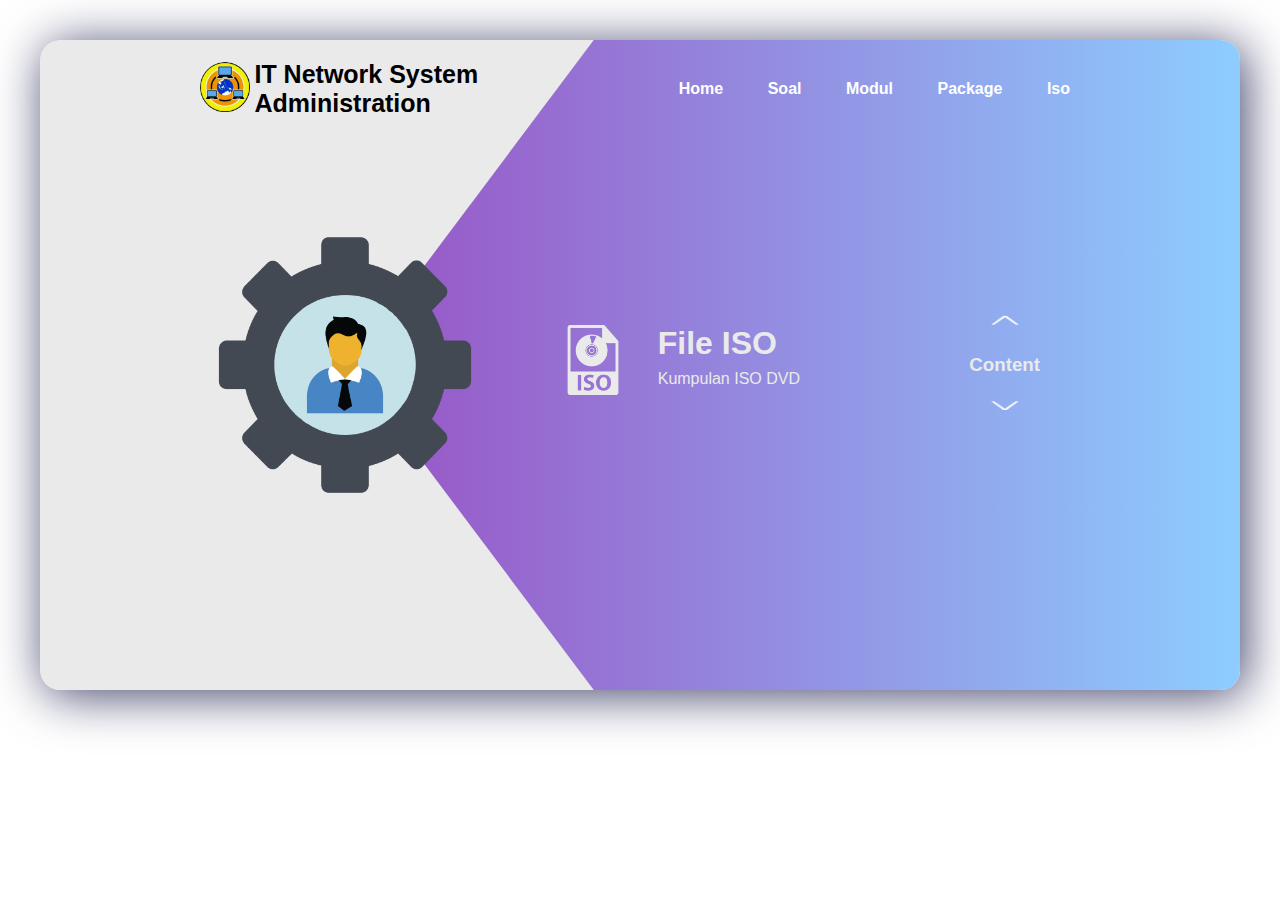
<file: index.html>
<!DOCTYPE html>
<html lang="en">
    <head>
        <title>ITNSA | lks-srv</title>
        <link rel="stylesheet" href="style.css">
        <link rel="icon" type="image/x-icon" href="img/logo-tkj.png">
    </head>
    <body>
        <div class="container">
        <div class="main">
            <nav>
                <div class="logo">
                <img src="img/logo-tkj.png">
                <h1>IT Network System<br>Administration</h1>
                </div>
                <div class="nav-links">
                    <ul>
                        <li><a href="index.html">Home</a></li>
                        <li><a href="soal/index.html">Soal</a></li>
                        <li><a href="modul/index.html">Modul</a></li>
                        <li><a href="package/index.html">Package</a></li>
                        <li><a href="iso/index.html">Iso</a></li>
                    </ul>
                </div>
            </nav>
            <div class="information">
                <div class="overlay"></div>
                <img src="img/admin.png" class="admin">
                <div id="circle">
                    <div class="feature one">
                    <a href="iso/index.html">
                        <img src="img/iso.png">
                        <div>
                        <h1>File ISO</h1>
                        <p>Kumpulan ISO DVD</p>
                        </div>
                    </a>
                    </div>
                    <div class="feature two">
                    <a href="modul/index.html">
                        <img src="img/modul.png">
                        <div>
                        <h1>Modul</h1>
                        <p>Ebook/Media belajar</p>
                        </div>
                    </a>
                    </div>
                    <div class="feature three">
                    <a href="package/index.html">
                        <img src="img/paket.png">
                        <div>
                        <h1>Package</h1>
                        <p>Kumpulan paket eksternal</p>
                        </div>
                    </a>
                    </div>
                    <div class="feature four">
                        <img src="img/repo.png">
                        <div>
                        <h1>Repository</h1>
                        <p>Repository Debian</p>
                        </div>
                    </a>
                    </div>
                </div>
            </div>
            <div class="controls">
                <img src="img/arrow.png" id="upBtn">
                <h3>Content</h3>
                <img src="img/arrow.png" id="downBtn">
            </div>
        </div>
        </div>
        <script src="instruction.js"></script>
    </body>
</html>
</file>
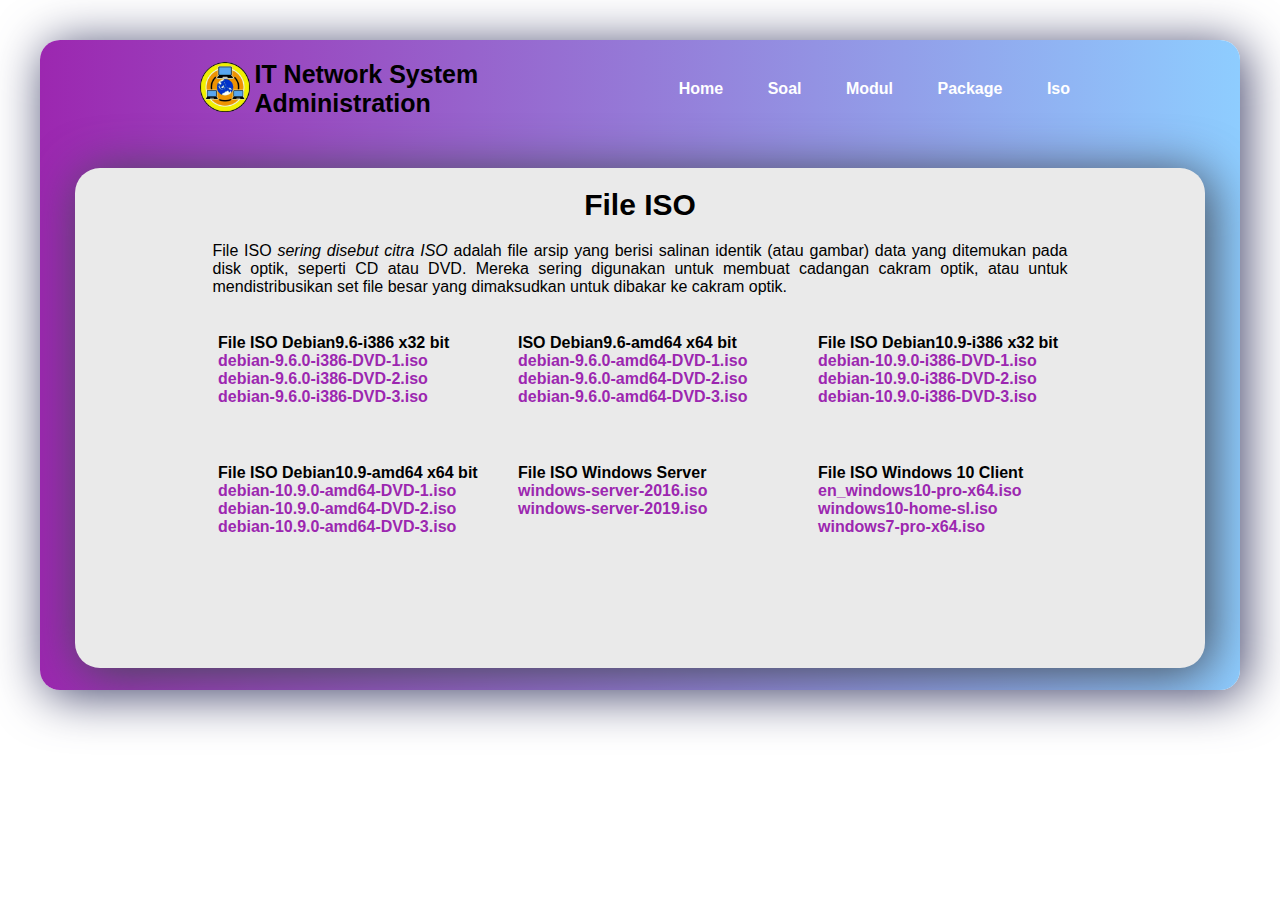
<file: iso/index.html>
<!DOCTYPE html>
<html>
    <head>
        <title>File ISO | lks-srv</title>
        <link rel="icon" href="../img/logo-tkj.png" type="image/x-icon">
        <link rel="stylesheet" href="style.css">
    </head>
    <body>
        <div class="container">
        <div class="main">
            <nav>
                <div class="logo">
                <img src="../img/logo-tkj.png">
                <h1>IT Network System<br>Administration</h1>
                </div>
                <div class="nav-links">
                    <ul>
                        <li><a href="../index.html">Home</a></li>
                        <li><a href="../soal/index.html">Soal</a></li>
                        <li><a href="../modul/index.html">Modul</a></li>
                        <li><a href="../package/index.html">Package</a></li>
                        <li><a href="index.html">Iso</a></li>
                    </ul>
                </div>
            </nav>
              <!--File ISO-->
            <div class="Iso">
                <h2><strong>File ISO</strong></h2>
                <p><b>File ISO </b><i>sering disebut citra ISO</i> adalah file arsip yang berisi salinan identik (atau gambar)
                    data yang ditemukan pada disk optik, seperti CD atau DVD. Mereka sering digunakan untuk membuat cadangan
                    cakram optik, atau untuk mendistribusikan set file besar yang dimaksudkan untuk dibakar ke cakram optik.</p><br>
                    <div class="one">
                        <h4><strong>File ISO Debian9.6-i386 x32 bit</strong><br>
                            <a href="iso-debian9.6-i386/debian-9.6.0-i386-DVD-1.iso" download="">debian-9.6.0-i386-DVD-1.iso</a><br>
                            <a href="iso-debian9.6-i386/debian-9.6.0-i386-DVD-2.iso" download="">debian-9.6.0-i386-DVD-2.iso</a><br>
                            <a href="iso-debian9.6-i386/debian-9.6.0-i386-DVD-3.iso" download="">debian-9.6.0-i386-DVD-3.iso</a><br>
                        </h4>
                    </div>
                    <div class="two">
                        <h4><strong>ISO Debian9.6-amd64 x64 bit</strong><br>
                            <a href="iso-debian9.6-amd64/debian-9.6.0-amd64-DVD-1.iso" download="">debian-9.6.0-amd64-DVD-1.iso</a><br>
                            <a href="iso-debian9.6-amd64/debian-9.6.0-amd64-DVD-2.iso" download="">debian-9.6.0-amd64-DVD-2.iso</a><br>
                            <a href="iso-debian9.6-amd64/debian-9.6.0-amd64-DVD-3.iso" download="">debian-9.6.0-amd64-DVD-3.iso</a><br>
                        </h4>
                    </div>
                    <div class="three">
                        <h4><strong>File ISO Debian10.9-i386 x32 bit</strong><br>
                            <a href="iso-debian10.9-i386/debian-10.9.0-i386-DVD-1.iso" download="">debian-10.9.0-i386-DVD-1.iso</a><br>
                            <a href="iso-debian10.9-i386/debian-10.9.0-i386-DVD-2.iso" download="">debian-10.9.0-i386-DVD-2.iso</a><br>
                            <a href="iso-debian10.9-i386/debian-10.9.0-i386-DVD-3.iso" download="">debian-10.9.0-i386-DVD-3.iso</a><br>
                        </h4>
                    </div>
                    <div class="four">
                        <h4><strong>File ISO Debian10.9-amd64 x64 bit</strong><br>
                            <a href="iso-debian10.9-amd64/debian-10.9.0-amd64-DVD-1.iso" download="">debian-10.9.0-amd64-DVD-1.iso</a><br>
                            <a href="iso-debian10.9-amd64/debian-10.9.0-amd64-DVD-2.iso" download="">debian-10.9.0-amd64-DVD-2.iso</a><br>
                            <a href="iso-debian10.9-amd64/debian-10.9.0-amd64-DVD-3.iso" download="">debian-10.9.0-amd64-DVD-3.iso</a><br>
                        </h4>
                    </div>
                    <div class="five">
                        <h4><strong>File ISO Windows Server</strong><br>
                            <a href="iso-winserver/windows-server-2016.iso" download="">windows-server-2016.iso</a><br>
                            <a href="iso-winserver/windows-server-2019.iso" download="">windows-server-2019.iso</a><br>
                        </h4>
                    </div>
                    <div class="six">
                        <h4><strong>File ISO Windows 10 Client</strong><br>
                            <a href="iso-winclient/en_windows10-pro-x64.iso" download="">en_windows10-pro-x64.iso</a><br>
                            <a href="iso-winclient/windows10-home-sl.iso" download="">windows10-home-sl.iso</a><br>
                            <a href="iso-winclient/windows7-pro-x64.iso" download="">windows7-pro-x64.iso</a><br>
                        </h4>
                    </div>
            </div>
        </div>
    </div>
    </body>
</html>
</file>
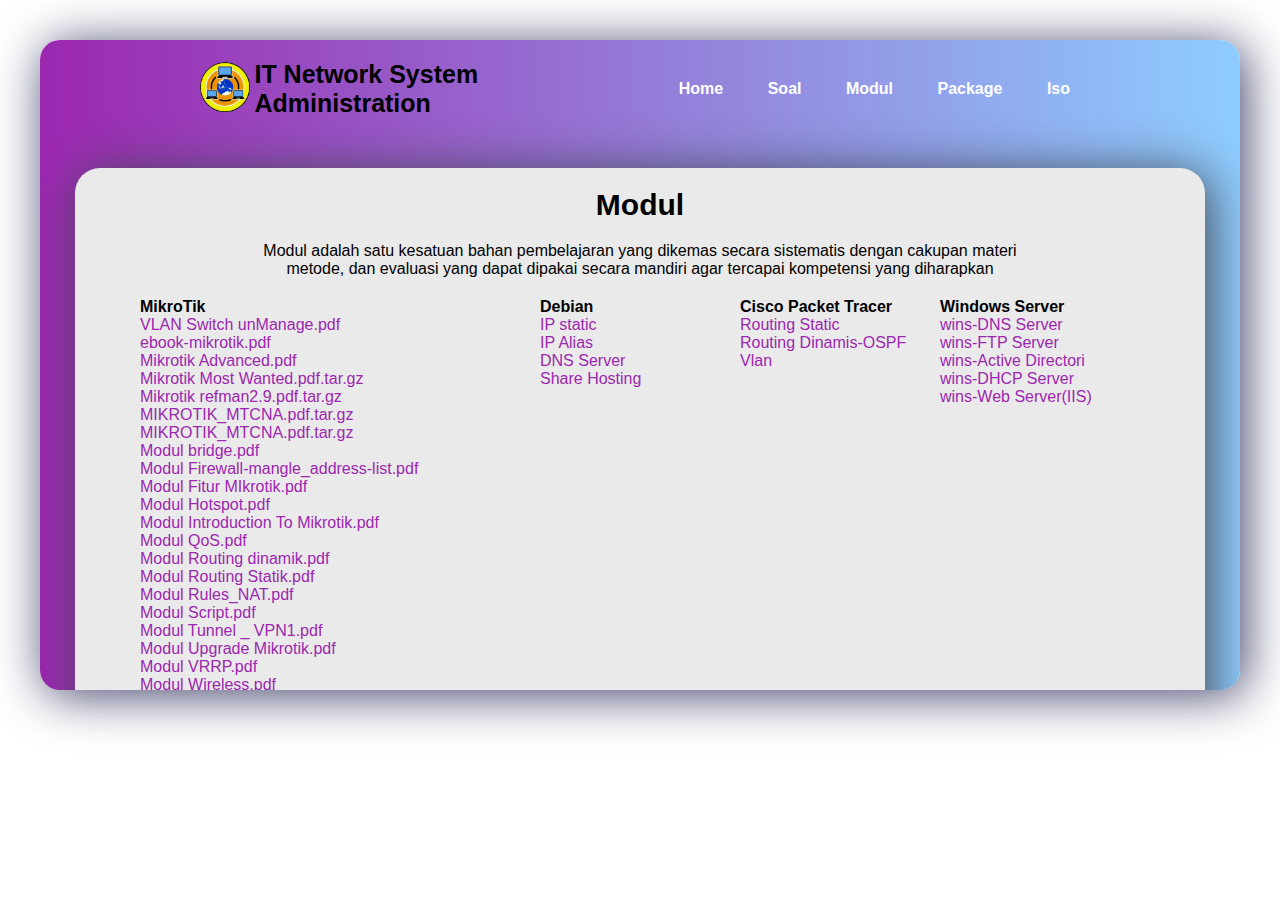
<file: modul/index.html>
<!DOCTYPE html>
<html>
    <head>
        <title>Modul| lks-srv</title>
        <link rel="icon" href="../img/logo-tkj.png" type="image/x-icon">
        <link rel="stylesheet" href="style.css">
    </head>
    <body>
        <div class="container">
        <div class="main">
            <nav>
                <div class="logo">
                <img src="../img/logo-tkj.png">
                <h1>IT Network System<br>Administration</h1>
                </div>
                <div class="nav-links">
                    <ul>
                        <li><a href="../index.html">Home</a></li>
                        <li><a href="../soal/index.html">Soal</a></li>
                        <li><a href="index.html">Modul</a></li>
                        <li><a href="../package/index.html">Package</a></li>
                        <li><a href="../iso/index.html">Iso</a></li>
                    </ul>
                </div>
            </nav>
            <!--modul-->
            <div class="modul">
                <h2>Modul</h2>
                <p>Modul adalah satu kesatuan bahan pembelajaran yang dikemas secara sistematis dengan cakupan materi<br>
                metode, dan evaluasi yang dapat dipakai secara mandiri agar tercapai kompetensi yang diharapkan</p>
                <div class="center">
                    <div class="mikrotik">
                        <h4>MikroTik</h4>
                        <a href="modul-mikrotik/Cara setup VLAN di Mikrotik (utk Switch non-Manage).pdf" download="">VLAN Switch unManage.pdf</a><br>
                        <a href="modul-mikrotik/ebook-mikrotik.pdf" download="">ebook-mikrotik.pdf</a><br>
                        <a href="modul-mikrotik/Mikrotik Advanced.pdf" download="">Mikrotik Advanced.pdf</a><br>
                        <a href="modul-mikrotik/Mikrotik Most Wanted.pdf.tar.gz" download="">Mikrotik Most Wanted.pdf.tar.gz</a><br>
                        <a href="modul-mikrotik/Mikrotik refman2.9.pdf.tar.gz" download="">Mikrotik refman2.9.pdf.tar.gz</a><br>
                        <a href="modul-mikrotik/MIKROTIK_MTCNA.pdf.tar.gz" download="">MIKROTIK_MTCNA.pdf.tar.gz</a><br>
                        <a href="modul-mikrotik/MIKROTIK_MTCNA.pdf.tar.gz" download="">MIKROTIK_MTCNA.pdf.tar.gz</a><br>
                        <a href="modul-mikrotik/Modul bridge.pdf" download="">Modul bridge.pdf</a><br>
                        <a href="modul-mikrotik/Modul Firewall-mangle_address-list.pdf" download="">Modul Firewall-mangle_address-list.pdf</a><br>
                        <a href="modul-mikrotik/Modul Fitur MIkrotik.pdf" download="">Modul Fitur MIkrotik.pdf</a><br>
                        <a href="modul-mikrotik/Modul Hotspot.pdf" download="">Modul Hotspot.pdf</a><br>
                        <a href="modul-mikrotik/Modul Introduction To Mikrotik.pdf" download="">Modul Introduction To Mikrotik.pdf</a><br>
                        <a href="modul-mikrotik/Modul QoS.pdf" download="">Modul QoS.pdf</a><br>
                        <a href="modul-mikrotik/Modul Routing dinamik.pdf" download="">Modul Routing dinamik.pdf</a><br>
                        <a href="modul-mikrotik/Modul Routing Statik.pdf" download="">Modul Routing Statik.pdf</a><br>
                        <a href="modul-mikrotik/Modul Rules_NAT.pdf" download="">Modul Rules_NAT.pdf</a><br>
                        <a href="modul-mikrotik/Modul Script.pdf" download="">Modul Script.pdf</a><br>
                        <a href="modul-mikrotik/Modul Tunnel _ VPN1.pdf" download="">Modul Tunnel _ VPN1.pdf</a><br>
                        <a href="modul-mikrotik/Modul Upgrade Mikrotik.pdf" download="">Modul Upgrade Mikrotik.pdf</a><br>
                        <a href="modul-mikrotik/Modul VRRP.pdf" download="">Modul VRRP.pdf</a><br>
                        <a href="modul-mikrotik/Modul Wireless.pdf" download="">Modul Wireless.pdf</a><br>
                        <a href="modul-mikrotik/MTCNA HENDRY CAHYA IRAWAN.pdf" download="">MTCNA HENDRY CAHYA IRAWAN.pdf</a><br>
                        <a href="modul-mikrotik/Referensi manual Mikrotik.pdf" download="">Referensi manual Mikrotik.pdf</a><br>
                        <a href="modul-mikrotik/Tutorial Mikrotik Dasar.rar" download="">Tutorial Mikrotik Dasar.rar</a><br>
                        <a href="modul-mikrotik/Workshop Firewall.pdf" download="">Workshop Firewall.pdf</a><br>
                    </div>
                    <div class="debian">
                        <h4>Debian</h4>
                        <a href="modul-debian/">IP static</a><br>
                        <a href="modul-debian/ip-alias.pdf">IP Alias</a><br>
                        <a href="modul-debian/dns-server.pdf">DNS Server</a><br>
                        <a href="modul-debian/share-hosting.pdf">Share Hosting</a><br>
                    </div>
                    <div class="cisco">
                        <h4>Cisco Packet Tracer</h4>
                        <a href="modul-cisco/routing-static.pdf">Routing Static</a><br>
                        <a href="modul-cisco/routing-dinamis-ospf.pdf">Routing Dinamis-OSPF</a><br>
                        <a href="modul-cisco/vlan.pdf">Vlan</a><br>
                    </div>
                    <div class="winserver">
                        <h4>Windows Server</h4>
                        <a href="modul-winserver/dns-server.pdf">wins-DNS Server</a><br>
                        <a href="modul-winserver/ftp-server.pdf">wins-FTP Server</a><br>
                        <a href="modul-winserver/ActiveDirectori.pdf">wins-Active Directori</a><br>
                        <a href="modul-winserver/dhcp-server.pdf">wins-DHCP Server</a><br>
                        <a href="modul-winserver/web-server.pdf">wins-Web Server(IIS)</a><br>
                    </div>
                </div>
            </div>
        </div>
    </div>
    </body>
</html>
</file>
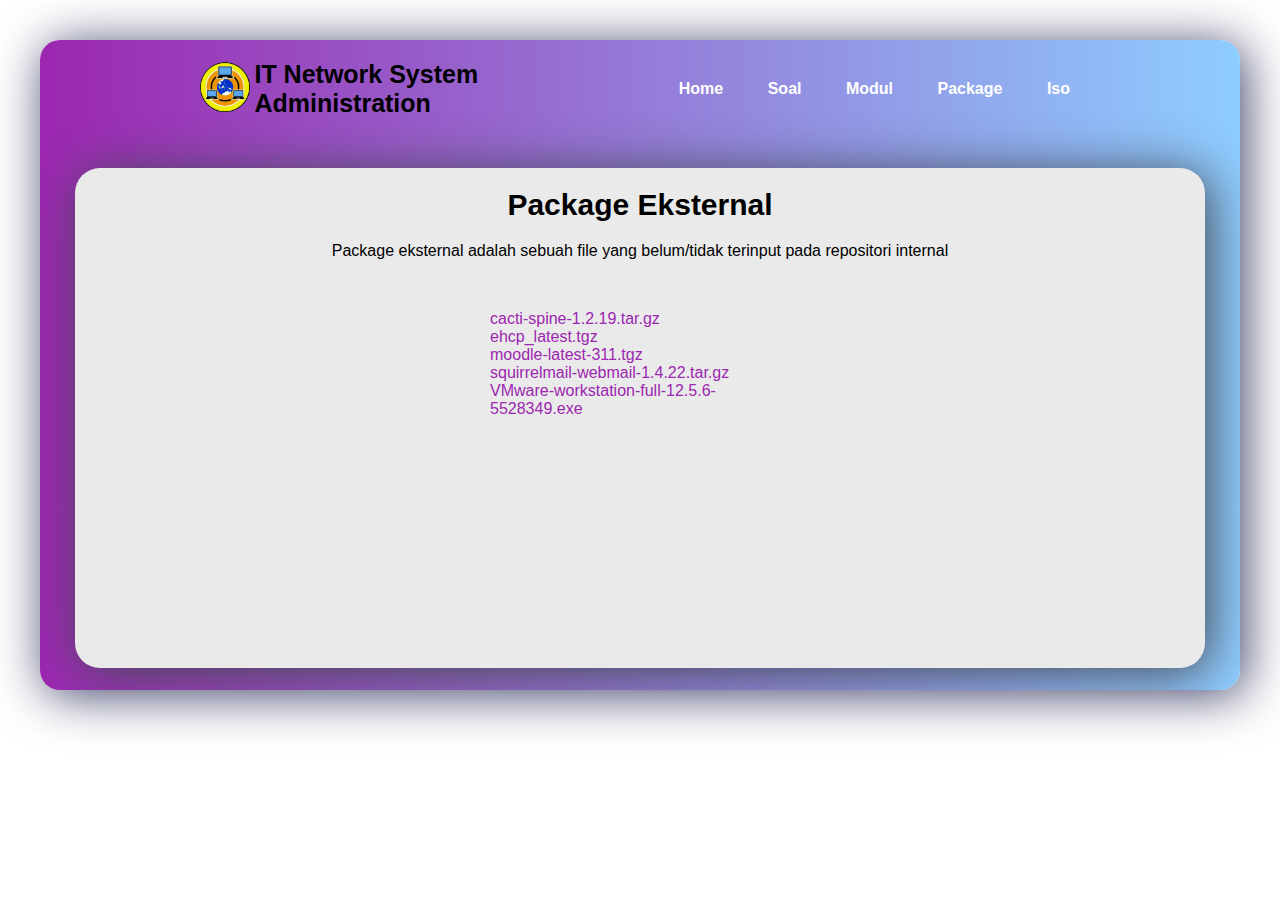
<file: package/index.html>
<!DOCTYPE html>
<html>
    <head>
        <title>Package | lks-srv</title>
        <link rel="icon" href="../img/logo-tkj.png" type="image/x-icon">
        <link rel="stylesheet" href="style.css">
    </head>
    <body>
        <div class="container">
        <div class="main">
            <nav>
                <div class="logo">
                <img src="../img/logo-tkj.png">
                <h1>IT Network System<br>Administration</h1>
                </div>
                <div class="nav-links">
                    <ul>
                        <li><a href="../index.html">Home</a></li>
                        <li><a href="../soal/index.html">Soal</a></li>
                        <li><a href="../modul/index.html">Modul</a></li>
                        <li><a href="index.html">Package</a></li>
                        <li><a href="../iso/index.html">Iso</a></li>
                    </ul>
                </div>
            </nav>
            <!--package-->
            <div class="package">
                <h2>Package Eksternal</h2>
                <p>Package eksternal adalah sebuah file yang belum/tidak terinput pada repositori internal</p>
                <div class="center">
                <a href="cacti-spine-1.2.19.tar.gz" download="">cacti-spine-1.2.19.tar.gz</a><br>
                <a href="ehcp_latest.tgz" download="">ehcp_latest.tgz</a><br>
                <a href="moodle-latest-311.tgz" download="">moodle-latest-311.tgz</a><br>
                <a href="squirrelmail-webmail-1.4.22.tar.gz" download="">squirrelmail-webmail-1.4.22.tar.gz</a><br>
                <a href="VMware-workstation-full-12.5.6-5528349.exe" download="">VMware-workstation-full-12.5.6-5528349.exe</a><br>
                </div>
            </div>
        </div>
        </div>
    </body>
</html>
</file>
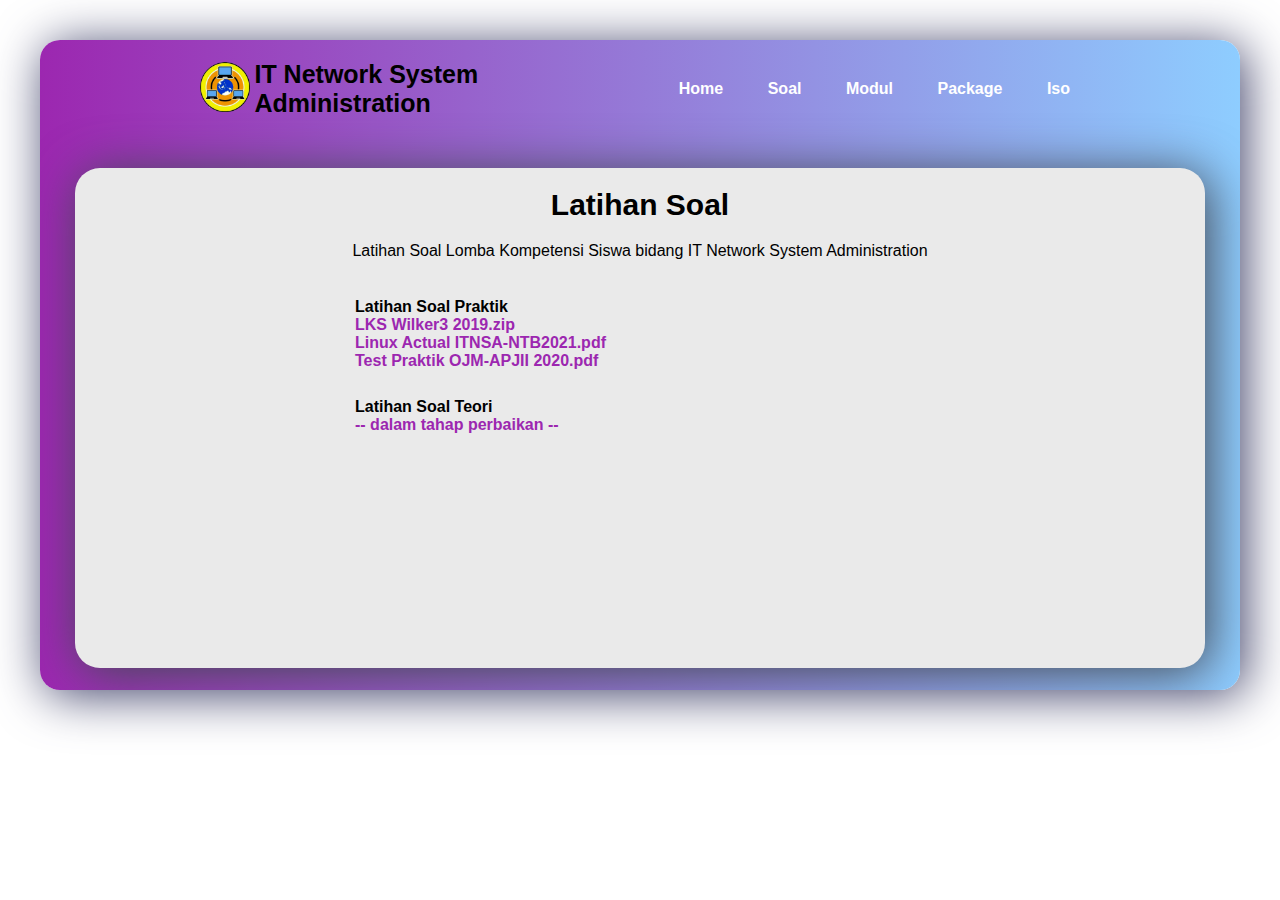
<file: soal/index.html>
<!DOCTYPE html>
<html>
    <head>
        <title>File ISO | lks-srv</title>
        <link rel="icon" href="../img/logo-tkj.png" type="image/x-icon">
        <link rel="stylesheet" href="style.css">
    </head>
    <body>
        <div class="container">
        <div class="main">
            <nav>
                <div class="logo">
                <img src="../img/logo-tkj.png">
                <h1>IT Network System<br>Administration</h1>
                </div>
                <div class="nav-links">
                    <ul>
                        <li><a href="../index.html">Home</a></li>
                        <li><a href="index.html">Soal</a></li>
                        <li><a href="../modul/index.html">Modul</a></li>
                        <li><a href="../package/index.html">Package</a></li>
                        <li><a href="../iso/index.html">Iso</a></li>
                    </ul>
                </div>
            </nav>
                <!--LatSol-->
            <div class="soal">
                <h2><strong>Latihan Soal</strong></h2>
                <p>Latihan Soal Lomba Kompetensi Siswa bidang IT Network System Administration</p><br>
                    <div class="center">
                    <div class="praktik">
                        <h4>Latihan Soal Praktik<br>
                            <a href="praktik/LKS-Wilker3-2019.zip" download="">LKS Wilker3 2019.zip</a><br>
                            <a href="praktik/Linux-Actual-ITNSA-NTB2021.pdf" download="">Linux Actual ITNSA-NTB2021.pdf</a><br>
                            <a href="praktik/TestPraktik-OJM_APJII2020.pdf" download="">Test Praktik OJM-APJII 2020.pdf</a><br>
                        </h4>
                    </div>
                    <div class="teori">
                        <h4>Latihan Soal Teori<br>
                            <a href="teori/" download="">-- dalam tahap perbaikan --</a><br>
                        </h4>
                    </div>
                    </div>
            </div>
        </div>
        </div>
    </body>
</html>
</file>
<file: style.css>
*{
    margin: 0;
    padding: 0;
    font-family: sans-serif;
}
.container{
    width: 1200px;
    height: 650px;
    margin-left: auto;
    margin-right: auto;
    margin-top: 40px;
    margin-bottom: 20px;
    box-shadow: 5px 5px 50px #41436a;
    border-radius: 20px;
    overflow: hidden;
}
.main{
    width: 1200px;
    height: 650px;
    position: relative;
    overflow: hidden;
    background: linear-gradient(to right, #9c27b0, #8ecdff);
}
nav{
    width: 80%;
    position: sticky;
    margin: 20px auto;
    z-index: 1;
    display: flex;
    align-items: center;
}
.logo{
    flex-basis: 30%;
    margin-left: 40px;
}
.logo img{
    width: 50px;
}
.logo h1{
    display: inline-block;
    font-size: 25px;
    color:black;
}
.nav-links{
    flex: 1;
    text-align: right;
}
.nav-links ul li{
    list-style: none;
    display: inline-block;
    margin-left: -10px;
    margin-right: 50px;
}
.nav-links ul li a{
    color: white;
    text-decoration: none;
    font-weight: bold;
}
.nav-links ul li a:hover{
    background-color: #424953;
    padding: 5px;
    border-radius: 5px;
    color: #eaeaea;
}
.information{
    width: 1000px;
    height: 1000px;
    position: absolute;
    top: 50%;
    left: -10%;
    transform: translateY(-50%);
}
#circle{
    width: 1000px;
    height: 1000px;
    position: absolute;
    top: 0;
    left: 0;
    border-radius: 50%;
    transform: rotate(0deg);
    transition: 1s;
}
.feature img{
    width: 70px;
}
.feature{
    position: absolute;
    display: flex;
    color: #eaeaea ;
}
.feature div{
    margin-left: 30px;
}
.feature a{
    display: contents;
    color: #eaeaea;
    text-decoration: none;
}
.feature div p{
    margin-top: 8px;
}
.one{
    top: 460px;
    right: 120px;
}
.two{
    top: 210px;
    left: 370px;
    transform: rotate(-90deg);
}
.three{
    bottom: 465px;
    left: 90px;
    transform: rotate(-180deg);
}
.four{
    bottom: 200px;
    right: 365px;
    transform: rotate(-270deg);
    cursor: default;
}
.admin{
    width: 500px;
    position: absolute;
    top: 50%;
    left: 25%;
    transform: translateY(-50%);
    z-index: 1;
}
.controls{
    position: absolute;
    right: 200px;
    top: 50%;
    transform: translateY(-50%);
    text-align: center;
}
.controls h3{
    margin: 15px 0;
    color: #eaeaea;
}
#upBtn{
    width: 30px;
    cursor: pointer;
}
#downBtn{
    width: 30px;
    cursor: pointer;
    transform: rotate(180deg);
}
.overlay{
    width: 30px;
    height: auto;
    border-top: 400px solid #eaeaea;
    border-right: 300px solid transparent;
    border-bottom: 400px solid #eaeaea;
    border-left: 400px solid #eaeaea;
    margin-top: 100px;
    top: 0;
    left: 0;
}
.admin{
    height: 350px;
    width: auto;
}
</file>
<file: iso/style.css>
*{
    margin: 0;
    padding: 0;
    font-family: sans-serif;
}
.container{
    width: 1200px;
    height: 650px;
    margin-left: auto;
    margin-right: auto;
    margin-top: 40px;
    margin-bottom: 20px;
    box-shadow: 5px 5px 50px #41436a;
    border-radius: 20px;
    overflow: hidden;
}
.main{
    width: 1200px;
    height: 650px;
    position: relative;
    overflow: hidden;
    background: linear-gradient(to right, #9c27b0, #8ecdff);
}
nav{
    width: 80%;
    position: sticky;
    margin: 20px auto;
    z-index: 1;
    display: flex;
    align-items: center;
}
.logo{
    flex-basis: 30%;
    margin-left: 40px;
}
.logo img{
    width: 50px;
}
.logo h1{
    display: inline-block;
    font-size: 25px;
    color:black;
}
.nav-links{
    flex: 1;
    text-align: right;
}
.nav-links ul li{
    list-style: none;
    display: inline-block;
    margin-left: -10px;
    margin-right: 50px;
}
.nav-links ul li a{
    color: white;
    text-decoration: none;
    font-weight: bold;
}
.nav-links ul li a:hover{
    background-color: #424953;
    padding: 5px;
    border-radius: 5px;
    color: #eaeaea;
}
.Iso{
    height: 500px;
    width: 1130px;
    background-color: #eaeaea;
    margin-left: auto;
    margin-right: auto;
    margin-top: 50px;
    border-radius: 25px;
    box-shadow: 5px 5px 50px #424953;
}
.Iso p{
    margin-left: auto;
    margin-right: auto;
    text-align: justify;
    font-weight: lighter;
    padding-top: 20px;
    width: 855px;
}
.Iso h2{
    text-align: center;
    font-size: 30px;
    padding-top: 20px;
}
.one{
    margin-left: 143px ;
    padding-top: 20px;
    height: 80px;
    width: 300px;
    float: left;
}
.two{
    padding-top: 20px;
    height: 80px;
    width: 300px;
    float: left;
}

.three{
    padding-top: 20px;
    height: 80px;
    width: 300px;
    float: left;
}
.four{
    margin-left: 143px;
    padding-top: 50px;
    height: 80px;
    width: 300px;
    float: left;
}
.five{
    padding-top: 50px;
    height: 80px;
    width: 300px;
    float: left;
}
.six{
    padding-top: 50px;
    height: 80px;
    width: 300px;
    float: left;
}
a{
    text-decoration: none;
    color: #9c27b0;
}
a:hover{
    background-color: #8ecdff;
    padding: 2px;
    border-radius: 3px;
    color: #eaeaea;
}
</file>
<file: modul/style.css>
*{
    margin: 0;
    padding: 0;
    font-family: sans-serif;
}
.container{
    width: 1200px;
    height: 650px;
    margin-left: auto;
    margin-right: auto;
    margin-top: 40px;
    margin-bottom: 20px;
    box-shadow: 5px 5px 50px #41436a;
    border-radius: 20px;
    overflow: hidden;
}
.main{
    width: 1200px;
    height: 650px;
    position: relative;
    overflow: auto;
    background: linear-gradient(to right, #9c27b0, #8ecdff);
}
nav{
    width: 80%;
    position: sticky;
    margin: 20px auto;
    z-index: 1;
    display: flex;
    align-items: center;
}
.logo{
    flex-basis: 30%;
    margin-left: 40px;
}
.logo img{
    width: 50px;
}
.logo h1{
    display: inline-block;
    font-size: 25px;
    color:black;
}
.nav-links{
    flex: 1;
    text-align: right;
}
.nav-links ul li{
    list-style: none;
    display: inline-block;
    margin-left: -10px;
    margin-right: 50px;
}
.nav-links ul li a{
    color: white;
    text-decoration: none;
    font-weight: bold;
}
.nav-links ul li a:hover{
    background-color: #424953;
    padding: 5px;
    border-radius: 5px;
    color: #eaeaea;
}
.modul{
    height: 650px;
    width: 1130px;
    background-color: #eaeaea;
    margin-left: auto;
    margin-right: auto;
    margin-top: 50px;
    margin-bottom: 50px;
    border-radius: 25px;
    box-shadow: 5px 5px 50px #424953;
}
.modul p{
    margin-left: auto;
    margin-right: auto;
    text-align: center;
    font-weight: lighter;
    padding-top: 20px;
    width: 855px;
}
.modul h2{
    text-align: center;
    font-size: 30px;
    padding-top: 20px;
}
.center{
    margin-left: auto;
    margin-right: auto;
    height: 500px;
    width: 1000px;
}
.mikrotik{
    padding-top: 20px;
    height: 80px;
    width: 400px;
    float: left;
}
.debian{
    padding-top: 20px;
    height: 80px;
    width: 200px;
    float: left;
}
.cisco{
    padding-top: 20px;
    height: 80px;
    width: 200px;
    float: left;
}
.winserver{
    padding-top: 20px;
    height: 80px;
    width: 200px;
    float: left;
}
a{
    text-decoration: none;
    color: #9c27b0;
}
a:hover{
    background-color: #8ecdff;
    padding: 2px;
    border-radius: 3px;
    color: #eaeaea;
}
</file>
<file: package/style.css>
*{
    margin: 0;
    padding: 0;
    font-family: sans-serif;
}
.container{
    width: 1200px;
    height: 650px;
    margin-left: auto;
    margin-right: auto;
    margin-top: 40px;
    margin-bottom: 20px;
    box-shadow: 5px 5px 50px #41436a;
    border-radius: 20px;
    overflow: hidden;
}
.main{
    width: 1200px;
    height: 650px;
    position: relative;
    overflow: hidden;
    background: linear-gradient(to right, #9c27b0, #8ecdff);
}
nav{
    width: 80%;
    position: sticky;
    margin: 20px auto;
    z-index: 1;
    display: flex;
    align-items: center;
}
.logo{
    flex-basis: 30%;
    margin-left: 40px;
}
.logo img{
    width: 50px;
}
.logo h1{
    display: inline-block;
    font-size: 25px;
    color:black;
}
.nav-links{
    flex: 1;
    text-align: right;
}
.nav-links ul li{
    list-style: none;
    display: inline-block;
    margin-left: -10px;
    margin-right: 50px;
}
.nav-links ul li a{
    color: white;
    text-decoration: none;
    font-weight: bold;
}
.nav-links ul li a:hover{
    background-color: #424953;
    padding: 5px;
    border-radius: 5px;
    color: #eaeaea;
}
.package{
    height: 500px;
    width: 1130px;
    background-color: #eaeaea;
    margin-left: auto;
    margin-right: auto;
    margin-top: 50px;
    border-radius: 25px;
    box-shadow: 5px 5px 50px #424953;
}
.package p{
    margin-left: auto;
    margin-right: auto;
    text-align: center;
    font-weight: lighter;
    padding-top: 20px;
    width: 855px;
}
.package h2{
    text-align: center;
    font-size: 30px;
    padding-top: 20px;
}
.center{
    padding-top: 50px;
    margin-left: auto;
    margin-right: auto;
    height: 500px;
    width: 300px;
}
a{
    text-decoration: none;
    color: #9c27b0;
}
a:hover{
    background-color: #8ecdff;
    padding: 2px;
    border-radius: 3px;
    color: #eaeaea;
}
</file>
<file: soal/style.css>
*{
    margin: 0;
    padding: 0;
    font-family: sans-serif;
}
.container{
    width: 1200px;
    height: 650px;
    margin-left: auto;
    margin-right: auto;
    margin-top: 40px;
    margin-bottom: 20px;
    box-shadow: 5px 5px 50px #41436a;
    border-radius: 20px;
    overflow: hidden;
}
.main{
    width: 1200px;
    height: 650px;
    position: relative;
    overflow: hidden;
    background: linear-gradient(to right, #9c27b0, #8ecdff);
}
nav{
    width: 80%;
    position: sticky;
    margin: 20px auto;
    z-index: 1;
    display: flex;
    align-items: center;
}
.logo{
    flex-basis: 30%;
    margin-left: 40px;
}
.logo img{
    width: 50px;
}
.logo h1{
    display: inline-block;
    font-size: 25px;
    color:black;
}
.nav-links{
    flex: 1;
    text-align: right;
}
.nav-links ul li{
    list-style: none;
    display: inline-block;
    margin-left: -10px;
    margin-right: 50px;
}
.nav-links ul li a{
    color: white;
    text-decoration: none;
    font-weight: bold;
}
.nav-links ul li a:hover{
    background-color: #424953;
    padding: 5px;
    border-radius: 5px;
    color: #eaeaea;
}
.soal{
    height: 500px;
    width: 1130px;
    background-color: #eaeaea;
    margin-left: auto;
    margin-right: auto;
    margin-top: 50px;
    border-radius: 25px;
    box-shadow: 5px 5px 50px #424953;
}
.soal p{
    margin-left: auto;
    margin-right: auto;
    text-align: center;
    font-weight: lighter;
    padding-top: 20px;
    width: 855px;
}
.soal h2{
    text-align: center;
    font-size: 30px;
    padding-top: 20px;
}
.center{
    margin-left: auto;
    margin-right: auto;
    height: 200px;
    width: 570px;
}
.praktik{
    padding-top: 20px;
    height: 80px;
    width: 300px;
}
.teori{
    padding-top: 20px;
    height: 80px;
    width: 300px;
}
a{
    text-decoration: none;
    color: #9c27b0;
}
a:hover{
    background-color: #8ecdff;
    padding: 2px;
    border-radius: 3px;
    color: #eaeaea;
}
</file>
